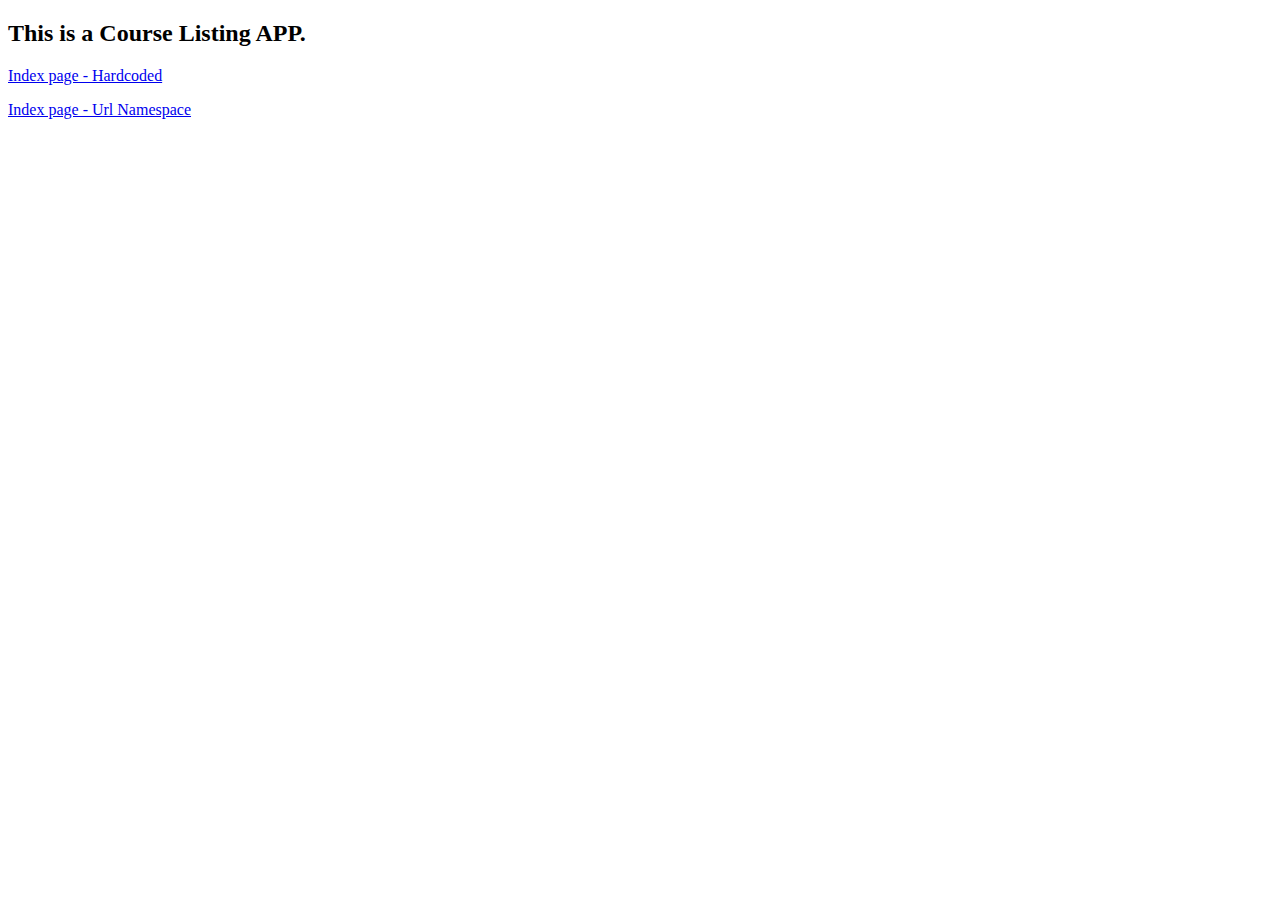
<file: templates/myapp/about0.html>
<!DOCTYPE html>
<html>
<head lang="en">
    <meta charset="UTF-8">
    <title>About</title>
</head>

<body>
    <h2>This is a Course Listing APP.</h2>
    <p><a href='/myapp/index'>Index page - Hardcoded</a></p>
    <p><a href={% url 'myapp:index' %}>Index page - Url Namespace</a></p>
</body>
</html>
</file>
